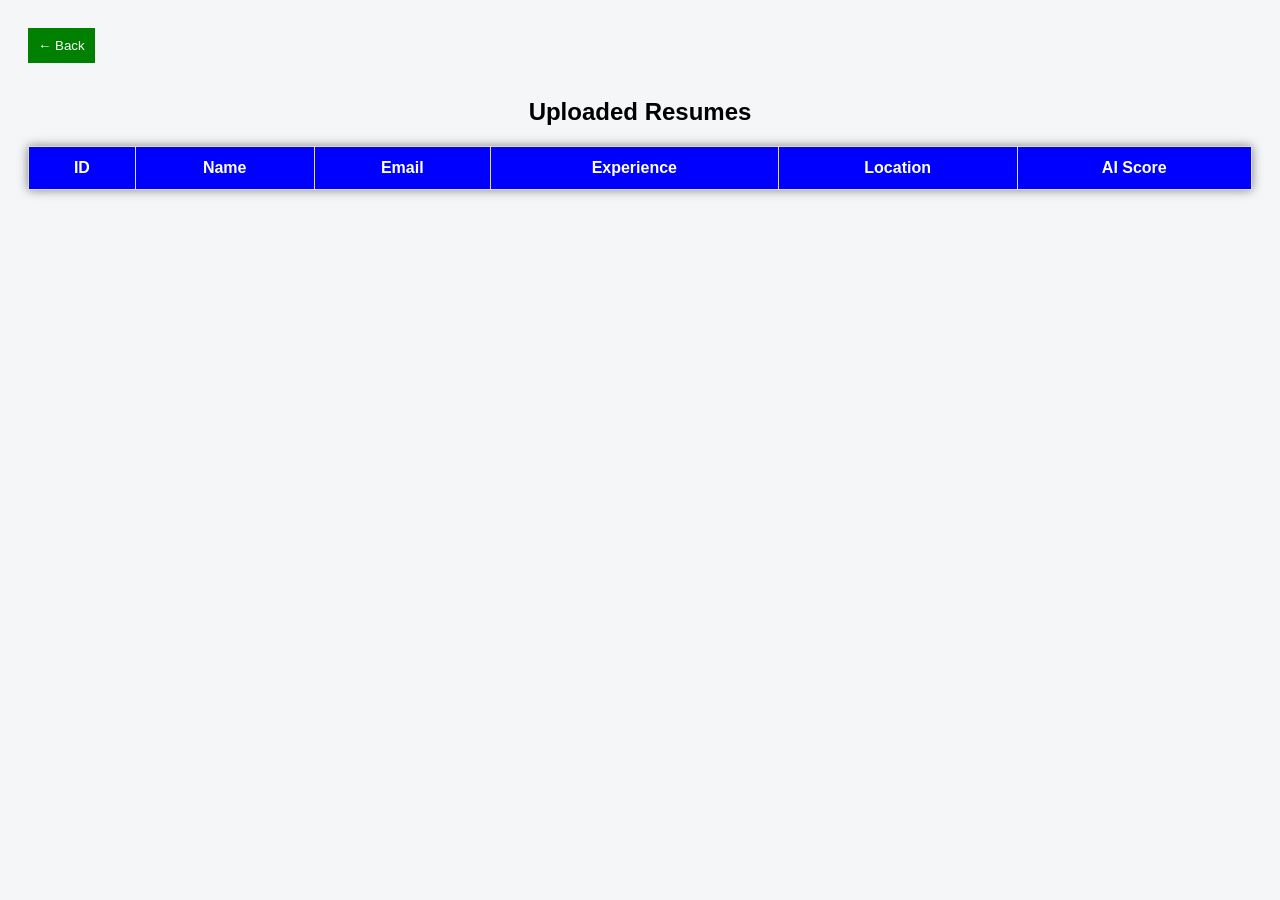
<file: src/main/resources/static/resumes.html>
<!DOCTYPE html>
<html>
<head>
    <title>All Resumes - Resume AI</title>

    <style>

        body {
            font-family: Arial;
            background-color: #f4f6f8;
            padding: 20px;
        }

        h2 {
            text-align: center;
        }

        table {
            width: 100%;
            border-collapse: collapse;
            background: white;
            box-shadow: 0px 0px 10px gray;
        }

        th, td {
            padding: 12px;
            border: 1px solid #ddd;
            text-align: center;
        }

        th {
            background: blue;
            color: white;
        }

        tr:hover {
            background-color: #f1f1f1;
        }

        .back-btn {
            margin-bottom: 15px;
            padding: 10px;
            background: green;
            color: white;
            border: none;
            cursor: pointer;
        }

        .back-btn:hover {
            background: darkgreen;
        }

    </style>

</head>

<body>

<button class="back-btn" onclick="goBack()">← Back</button>

<h2>Uploaded Resumes</h2>

<table id="resumeTable">

    <thead>
    <tr>
        <th>ID</th>
        <th>Name</th>
        <th>Email</th>
        <th>Experience</th>
        <th>Location</th>
        <th>AI Score</th>
    </tr>
    </thead>

    <tbody></tbody>

</table>


<script>

    function goBack() {
        window.location.href = "index.html";
    }


    async function loadResumes() {

        let response = await fetch("http://localhost:8081/api/resume/all");

        let resumes = await response.json();

        let table = document.querySelector("#resumeTable tbody");

        table.innerHTML = "";

        resumes.forEach(resume => {

            let row = `
            <tr>
                <td>${resume.id}</td>
                <td>${resume.name}</td>
                <td>${resume.email}</td>
                <td>${resume.experience}</td>
                <td>${resume.location}</td>
                <td>${resume.aiScore}</td>
            </tr>
        `;

            table.innerHTML += row;

        });

    }

    loadResumes();

</script>


</body>
</html>
</file>
